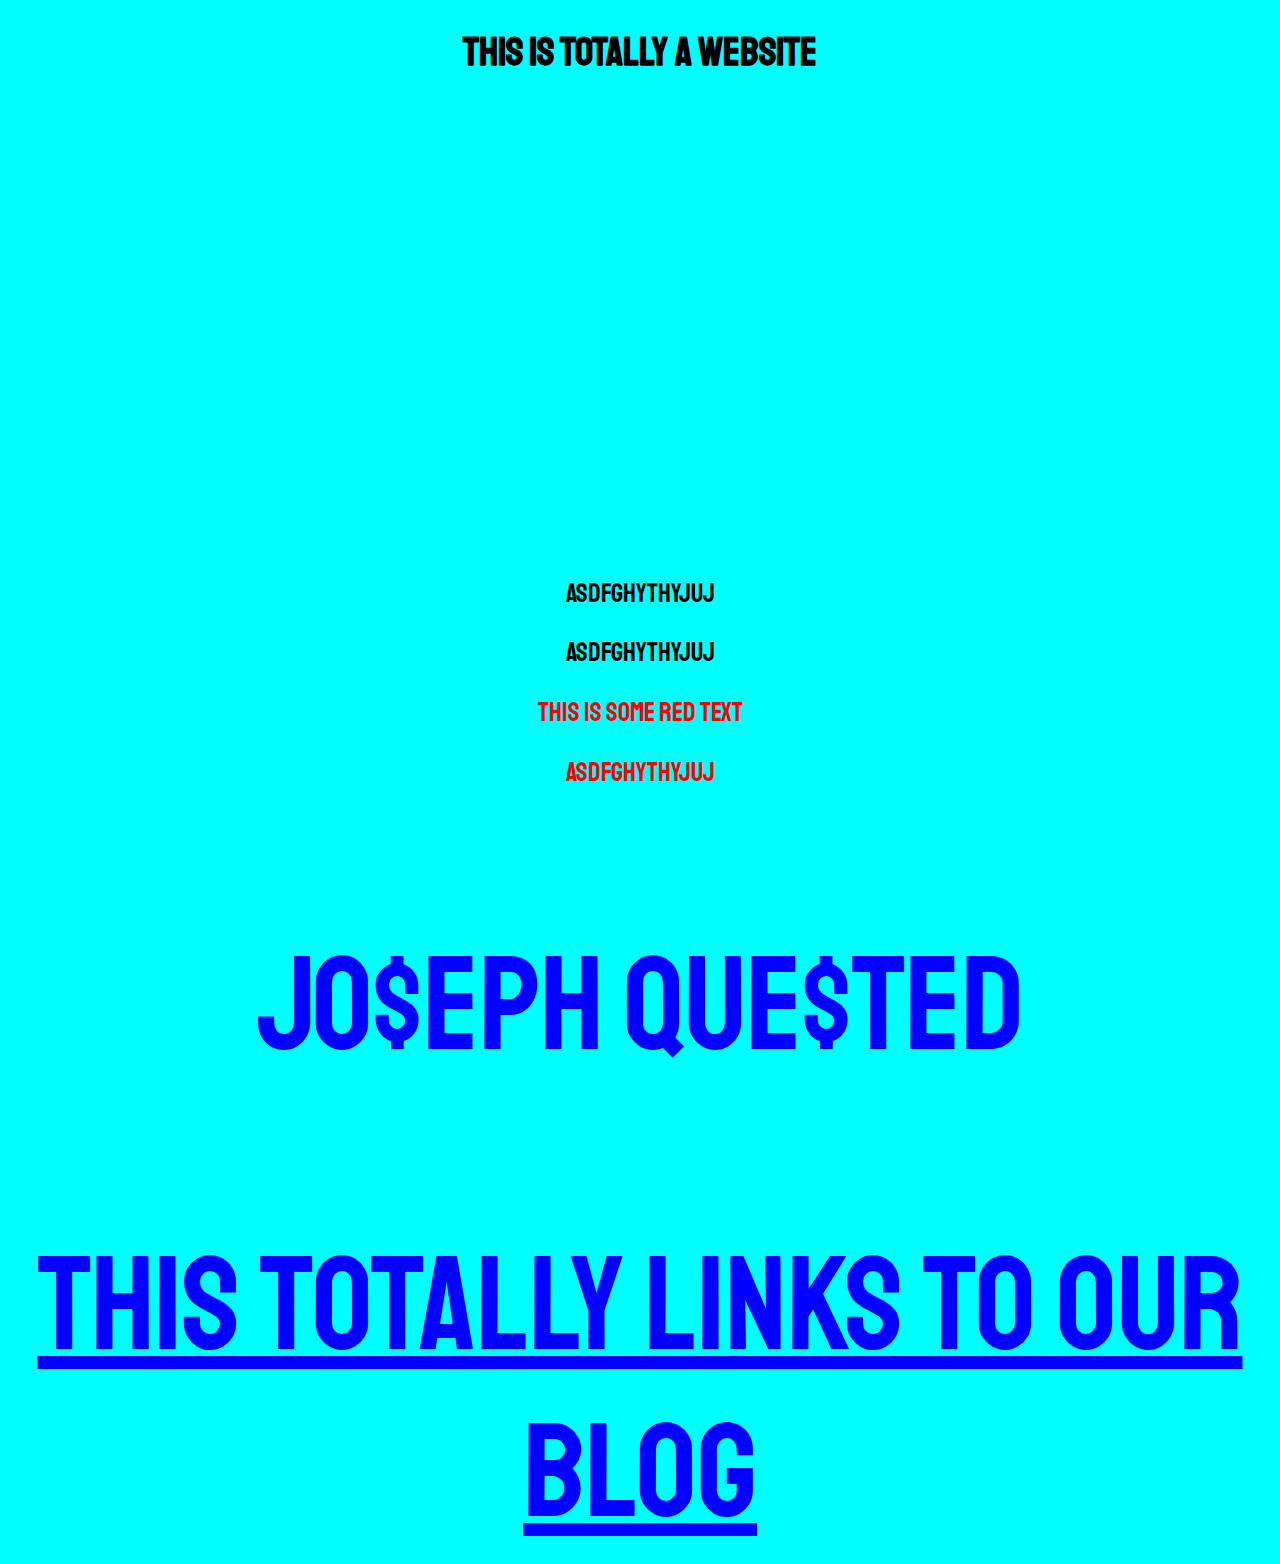
<file: index.html>
<!DOCTYPE html>

<html>

    <head>
        <title> SPRINT 2 WORKSHOP </title>
        <meta charset="UTF-8">
        <link href="https://fonts.googleapis.com/css2?family=Staatliches&display=swap" rel="stylesheet">
        <link href="index.css" rel="stylesheet" type="text/css">

    </head>  

<body>

   <h1> THIS IS TOTALLY A WEBSITE </h1>

    <p>asdfghythyjuj</p>
    <p>asdfghythyjuj</p>
    <p class="red-text">this is some red text</p>
    <p class="red-text">asdfghythyjuj</p>
    <p id="name"> JO$EPH QUE$TED </p>

<a id="name" href="blog.html"> this totally links to our blog </a>


  </body>

</html>
</file>
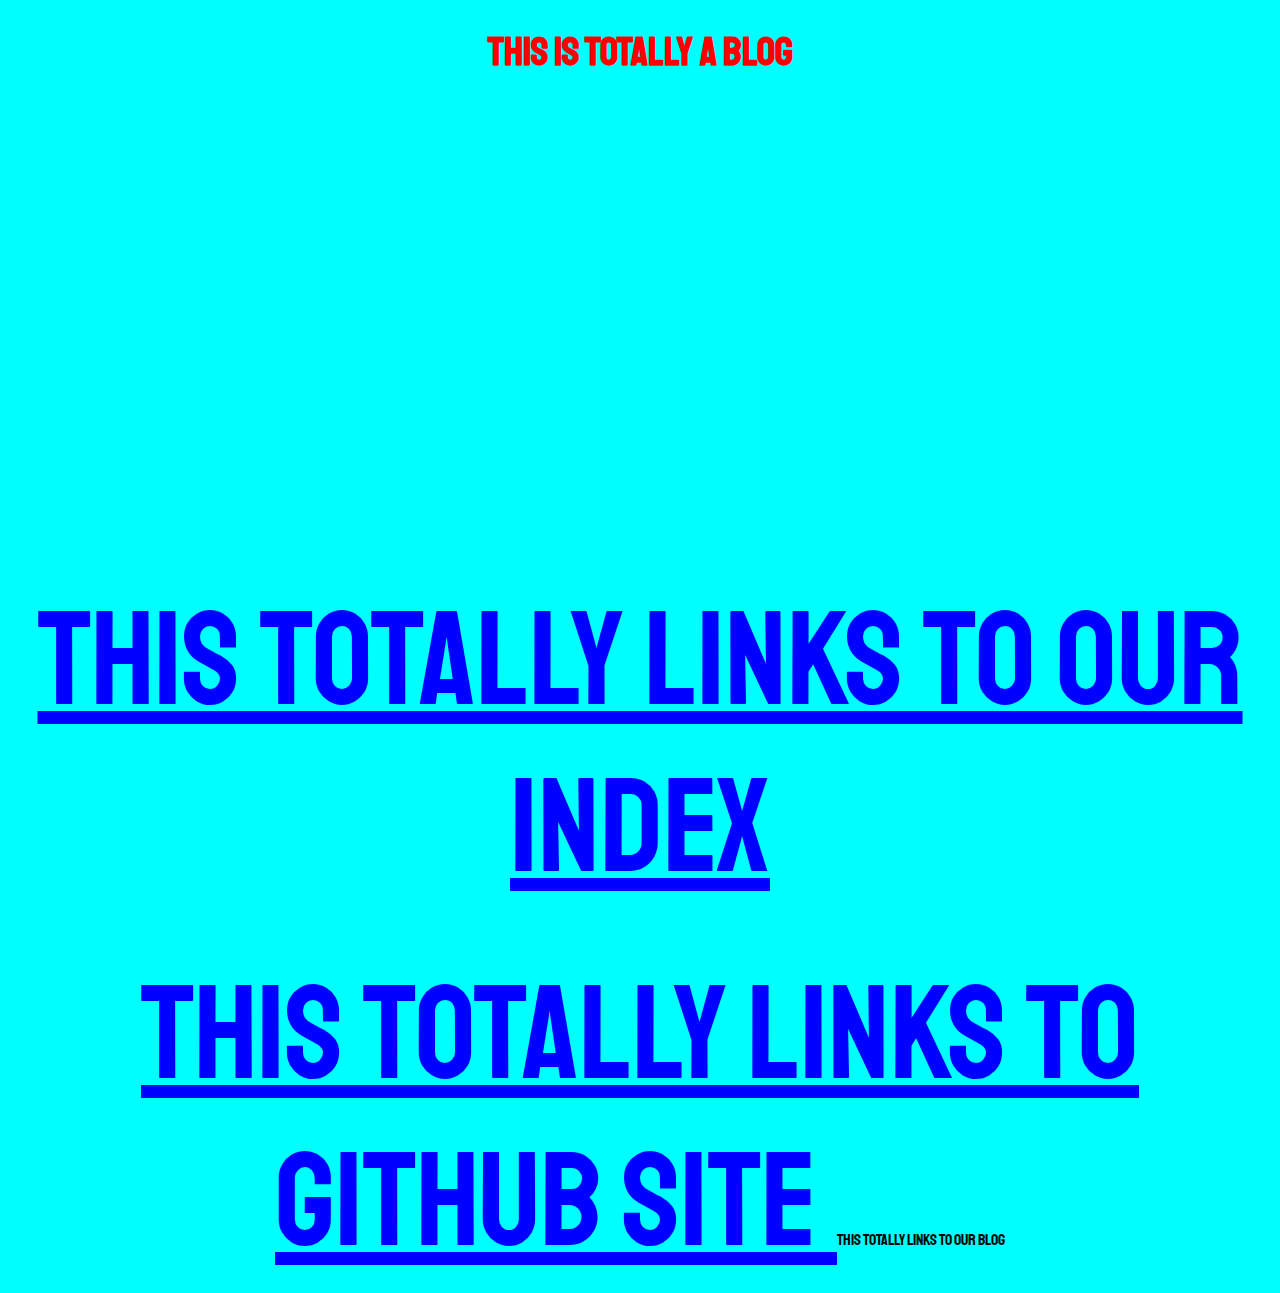
<file: blog.html>
<!DOCTYPE html>

<html>

    <head>
        <title> SPRINT 2 BLOG </title>
        <meta charset="UTF-8">
        <link href="https://fonts.googleapis.com/css2?family=Staatliches&display=swap" rel="stylesheet">
        <link href="index.css" rel="stylesheet" type="text/css">

    </head>  

<body>

   <h1 class="red-text"> THIS IS TOTALLY A BLOG </h1>

   <a id="name" href="index.html"> this totally links to our index </a>
<br>
<br>
<br>
   <a id="name" href="https://github.com"> this totally links to github site </a>
<a> this totally links to our blog </a>


  </body>

</html>
</file>
<file: index.css>
body {
  background-color: aqua;
  text-align: center;
  font-family: 'Staatliches', cursive;
}

h1 {
  font-size: 30pt;
  margin-bottom: 500px;
}

p {
  font-size: 20pt;
}

.red-text {
    color: red;
}

#name {
  font-size: 100pt;
  color: blue;

}
</file>
